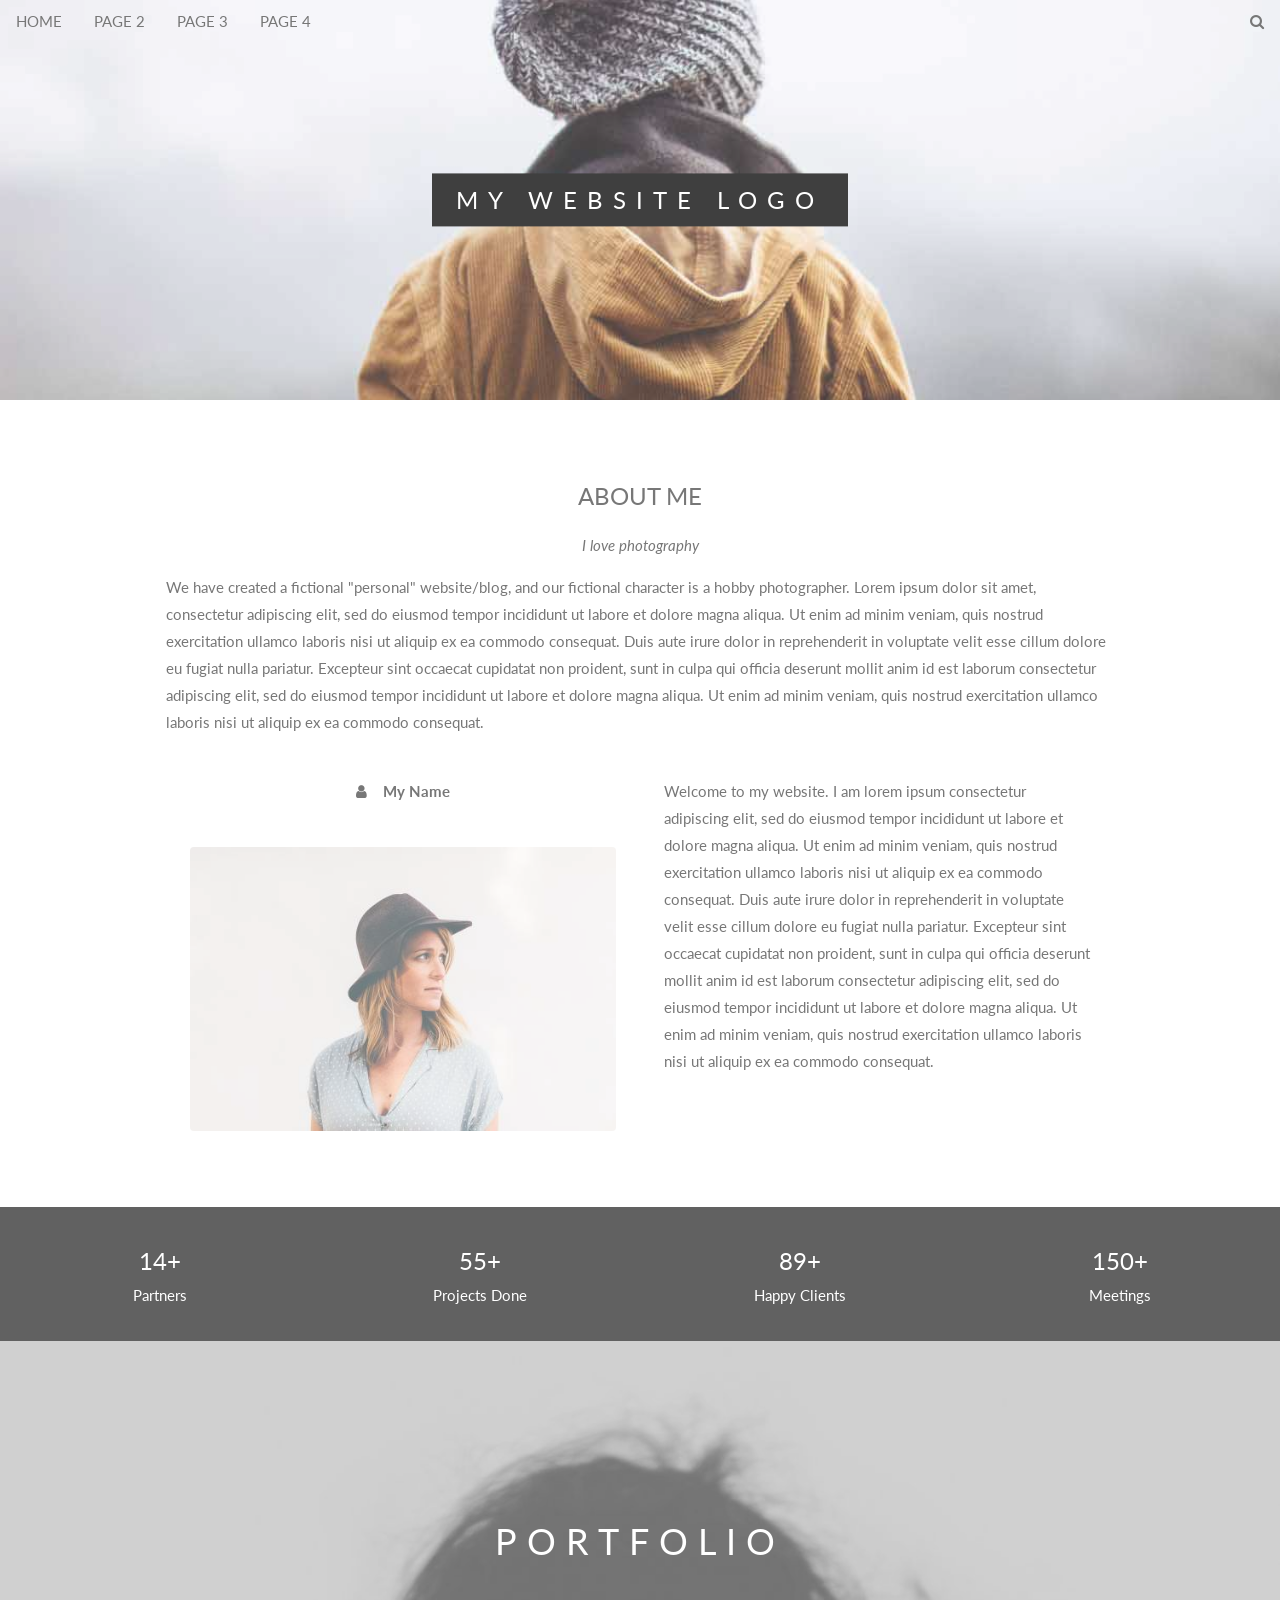
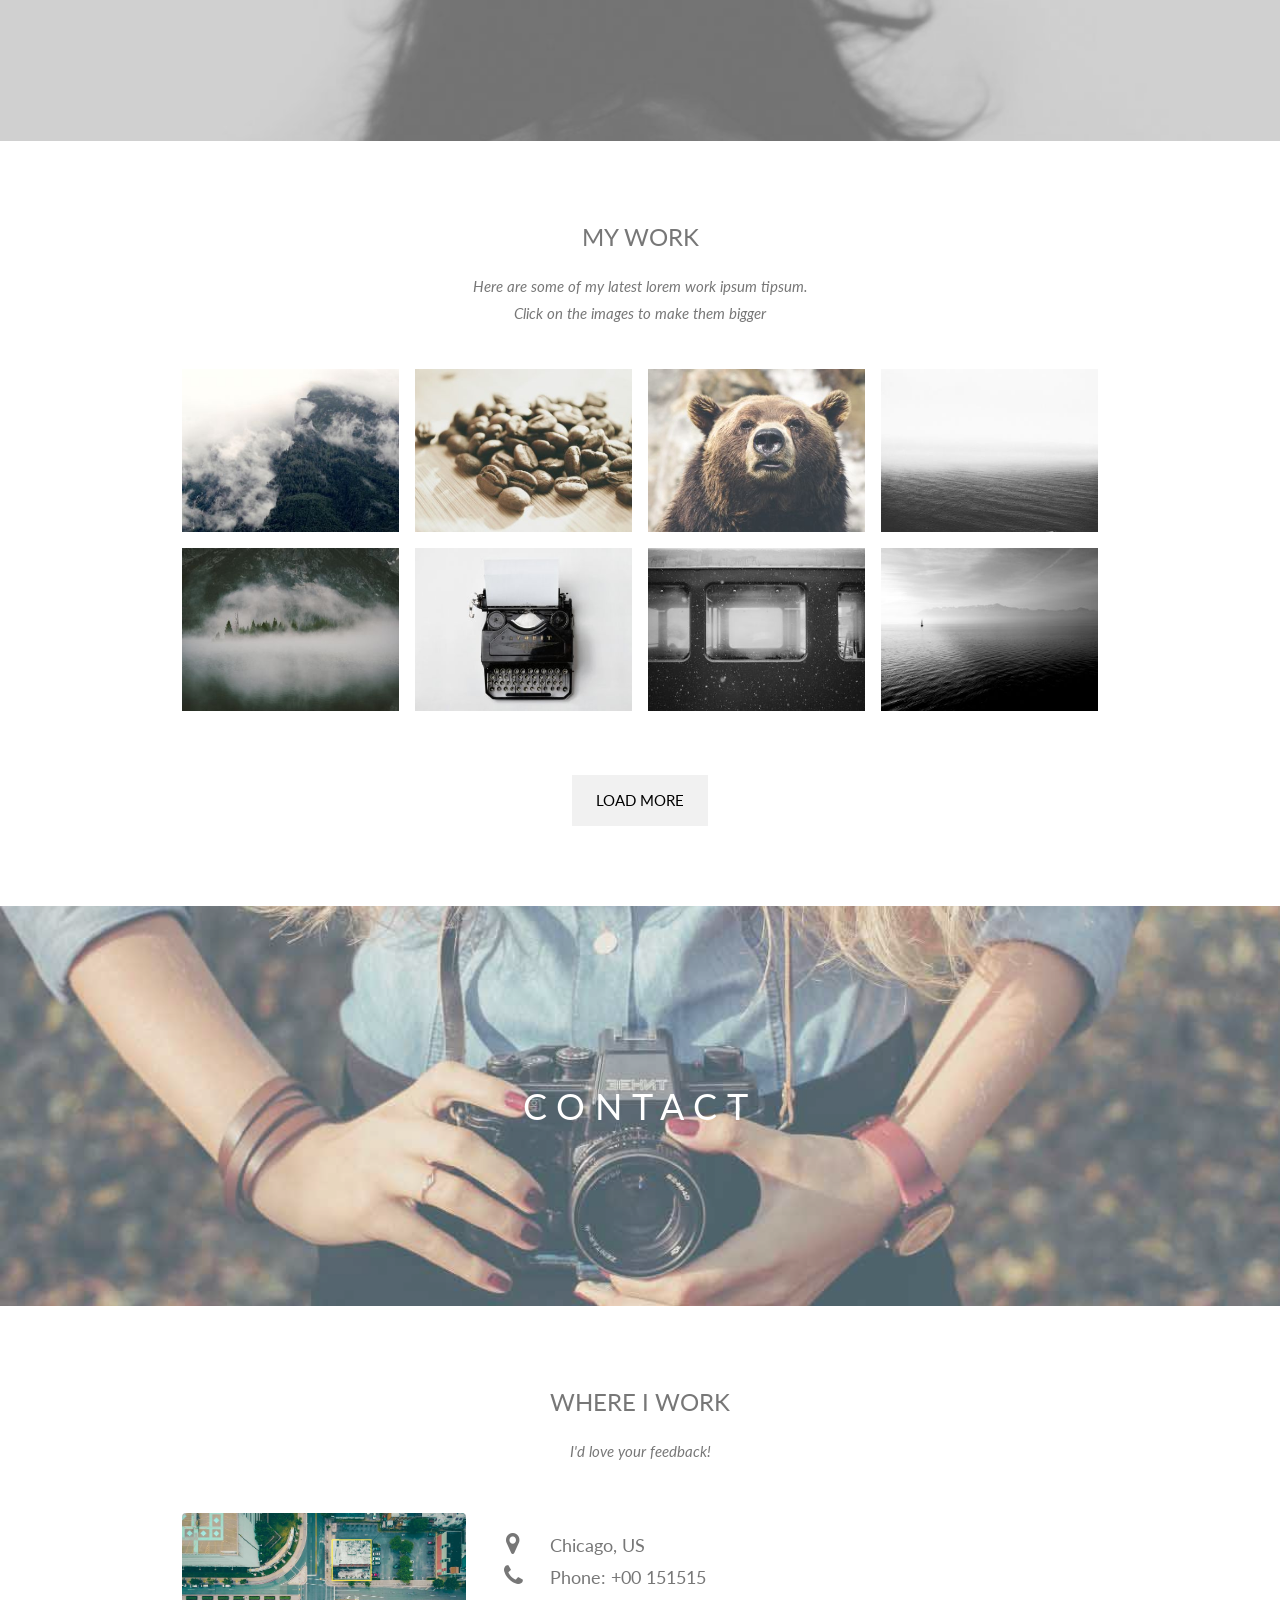
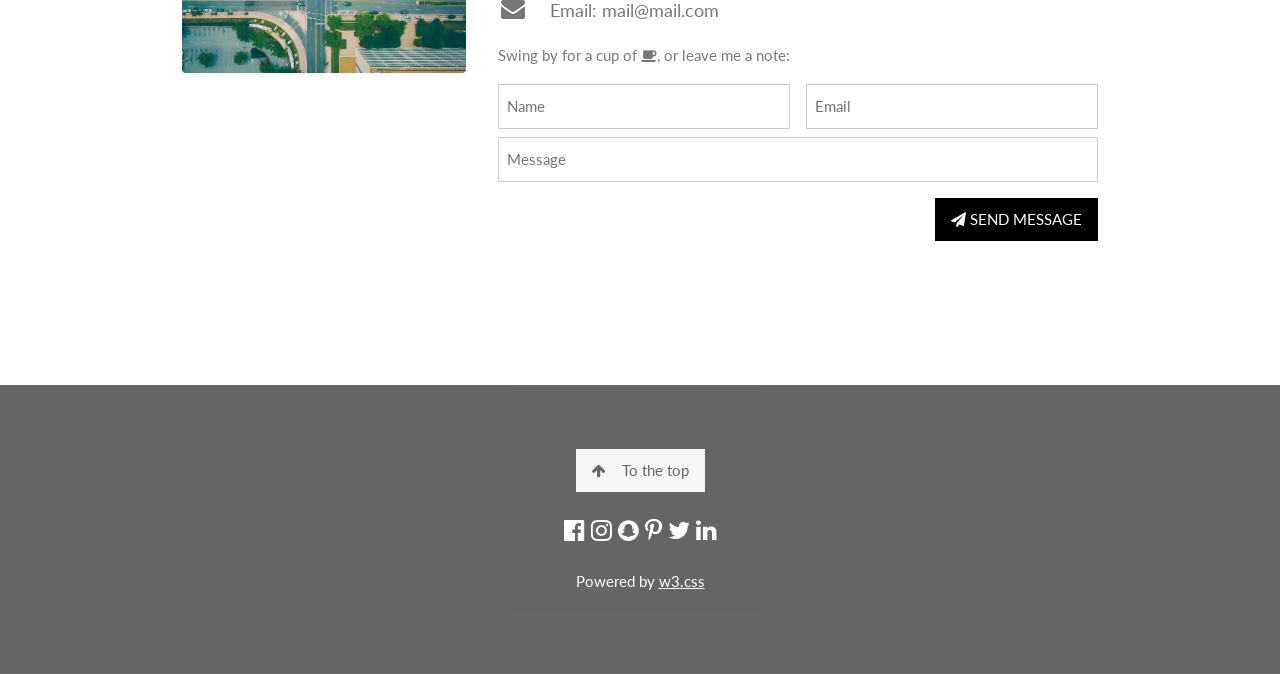
<file: git_tutorial_files/index.html>
<!-- Andrew edit -->

<!DOCTYPE html>

<html>
<title>W3.CSS Template</title>
<meta charset="UTF-8">
<meta name="viewport" content="width=device-width, initial-scale=1">
<link rel="stylesheet" href="css/w3.css">
<link rel="stylesheet" href="css/extras.css">
<link rel="stylesheet" href="https://fonts.googleapis.com/css?family=Lato">
<link rel="stylesheet" href="https://cdnjs.cloudflare.com/ajax/libs/font-awesome/4.7.0/css/font-awesome.min.css">
<body>

<!-- Navbar (sit on top) -->
<div class="w3-top">
  <div class="w3-bar" id="myNavbar">
    <a class="w3-bar-item w3-button w3-hover-black w3-hide-medium w3-hide-large w3-right" href="javascript:void(0);" onclick="toggleFunction()" title="Toggle Navigation Menu">
      <i class="fa fa-bars"></i>
    </a>
    <a href="index.html" class="w3-bar-item w3-button">HOME</a>
    <a href="page2.html" class="w3-bar-item w3-button w3-hide-small">PAGE 2</a>
    <a href="page3.html" class="w3-bar-item w3-button w3-hide-small">PAGE 3</a>
    <a href="page4.html" class="w3-bar-item w3-button w3-hide-small">PAGE 4</a>
    <a href="#" class="w3-bar-item w3-button w3-hide-small w3-right w3-hover-red">
      <i class="fa fa-search"></i>
    </a>
  </div>

  <!-- Navbar on small screens -->
  <div id="navDemo" class="w3-bar-block w3-white w3-hide w3-hide-large w3-hide-medium">
    <a href="page2.html" class="w3-bar-item w3-button" onclick="toggleFunction()">PAGE 2</a>
    <a href="page3.html" class="w3-bar-item w3-button" onclick="toggleFunction()">PAGE 3</a>
    <a href="page4.html" class="w3-bar-item w3-button" onclick="toggleFunction()">PAGE 4</a>
    <a href="#" class="w3-bar-item w3-button">SEARCH</a>
  </div>
</div>

<!-- First Parallax Image with Logo Text -->
<div class="bgimg-1 w3-display-container w3-opacity-min" id="home">
  <div class="w3-display-middle" style="white-space:nowrap;">
    <span class="w3-center w3-padding-large w3-black w3-xlarge w3-wide w3-animate-opacity">MY <span class="w3-hide-small">WEBSITE</span> LOGO</span>
  </div>
</div>

<!-- Container (About Section) -->
<div class="w3-content w3-container w3-padding-64" id="about">
  <h3 class="w3-center">ABOUT ME</h3>
  <p class="w3-center"><em>I love photography</em></p>
  <p>We have created a fictional "personal" website/blog, and our fictional character is a hobby photographer. Lorem ipsum dolor sit amet, consectetur adipiscing elit, sed do eiusmod tempor incididunt ut labore et dolore magna aliqua. Ut enim ad minim veniam,
    quis nostrud exercitation ullamco laboris nisi ut aliquip ex ea commodo consequat. Duis aute irure dolor in reprehenderit in voluptate velit esse cillum dolore eu fugiat nulla pariatur. Excepteur sint occaecat cupidatat non proident, sunt in culpa
    qui officia deserunt mollit anim id est laborum consectetur adipiscing elit, sed do eiusmod tempor incididunt ut labore et dolore magna aliqua. Ut enim ad minim veniam, quis nostrud exercitation ullamco laboris nisi ut aliquip ex ea commodo consequat.</p>
  <div class="w3-row">
    <div class="w3-col m6 w3-center w3-padding-large">
      <p><b><i class="fa fa-user w3-margin-right"></i>My Name</b></p><br>
      <img src="images/avatar_hat.jpg" class="w3-round w3-image w3-opacity w3-hover-opacity-off" alt="Photo of Me" width="500" height="333">
    </div>

    <!-- Hide this text on small devices -->
    <div class="w3-col m6 w3-hide-small w3-padding-large">
      <p>Welcome to my website. I am lorem ipsum consectetur adipiscing elit, sed do eiusmod tempor incididunt ut labore et dolore magna aliqua. Ut enim ad minim veniam, quis nostrud exercitation ullamco laboris nisi ut aliquip ex ea commodo consequat. Duis aute irure
        dolor in reprehenderit in voluptate velit esse cillum dolore eu fugiat nulla pariatur. Excepteur sint occaecat cupidatat non proident, sunt in culpa qui officia deserunt mollit anim id est laborum consectetur adipiscing elit, sed do eiusmod tempor
        incididunt ut labore et dolore magna aliqua. Ut enim ad minim veniam, quis nostrud exercitation ullamco laboris nisi ut aliquip ex ea commodo consequat.</p>
    </div>
  </div>
</div>

<div class="w3-row w3-center w3-dark-grey w3-padding-16">
  <div class="w3-quarter w3-section">
    <span class="w3-xlarge">14+</span><br>
    Partners
  </div>
  <div class="w3-quarter w3-section">
    <span class="w3-xlarge">55+</span><br>
    Projects Done
  </div>
  <div class="w3-quarter w3-section">
    <span class="w3-xlarge">89+</span><br>
    Happy Clients
  </div>
  <div class="w3-quarter w3-section">
    <span class="w3-xlarge">150+</span><br>
    Meetings
  </div>
</div>

<!-- Second Parallax Image with Portfolio Text -->
<div class="bgimg-2 w3-display-container w3-opacity-min">
  <div class="w3-display-middle">
    <span class="w3-xxlarge w3-text-white w3-wide">PORTFOLIO</span>
  </div>
</div>

<!-- Container (Portfolio Section) -->
<div class="w3-content w3-container w3-padding-64" id="portfolio">
  <h3 class="w3-center">MY WORK</h3>
  <p class="w3-center"><em>Here are some of my latest lorem work ipsum tipsum.<br> Click on the images to make them bigger</em></p><br>

  <!-- Responsive Grid. Four columns on tablets, laptops and desktops. Will stack on mobile devices/small screens (100% width) -->
  <div class="w3-row-padding w3-center">
    <div class="w3-col m3">
      <img src="images/p1.jpg" style="width:100%" onclick="onClick(this)" class="w3-hover-opacity" alt="The mist over the mountains">
    </div>

    <div class="w3-col m3">
      <img src="images/p2.jpg" style="width:100%" onclick="onClick(this)" class="w3-hover-opacity" alt="Coffee beans">
    </div>

    <div class="w3-col m3">
      <img src="images/p3.jpg" style="width:100%" onclick="onClick(this)" class="w3-hover-opacity" alt="Bear closeup">
    </div>

    <div class="w3-col m3">
      <img src="images/p4.jpg" style="width:100%" onclick="onClick(this)" class="w3-hover-opacity" alt="Quiet ocean">
    </div>
  </div>

  <div class="w3-row-padding w3-center w3-section">
    <div class="w3-col m3">
      <img src="images/p5.jpg" style="width:100%" onclick="onClick(this)" class="w3-hover-opacity" alt="The mist">
    </div>

    <div class="w3-col m3">
      <img src="images/p6.jpg" style="width:100%" onclick="onClick(this)" class="w3-hover-opacity" alt="My beloved typewriter">
    </div>

    <div class="w3-col m3">
      <img src="images/p7.jpg" style="width:100%" onclick="onClick(this)" class="w3-hover-opacity" alt="Empty ghost train">
    </div>

    <div class="w3-col m3">
      <img src="images/p8.jpg" style="width:100%" onclick="onClick(this)" class="w3-hover-opacity" alt="Sailing">
    </div>
    <button class="w3-button w3-padding-large w3-light-grey" style="margin-top:64px">LOAD MORE</button>
  </div>
</div>

<!-- Modal for full size images on click-->
<div id="modal01" class="w3-modal w3-black" onclick="this.style.display='none'">
  <span class="w3-button w3-large w3-black w3-display-topright" title="Close Modal Image"><i class="fa fa-remove"></i></span>
  <div class="w3-modal-content w3-animate-zoom w3-center w3-transparent w3-padding-64">
    <img id="img01" class="w3-image">
    <p id="caption" class="w3-opacity w3-large"></p>
  </div>
</div>

<!-- Third Parallax Image with Portfolio Text -->
<div class="bgimg-3 w3-display-container w3-opacity-min">
  <div class="w3-display-middle">
     <span class="w3-xxlarge w3-text-white w3-wide">CONTACT</span>
  </div>
</div>

<!-- Container (Contact Section) -->
<div class="w3-content w3-container w3-padding-64" id="contact">
  <h3 class="w3-center">WHERE I WORK</h3>
  <p class="w3-center"><em>I'd love your feedback!</em></p>

  <div class="w3-row w3-padding-32 w3-section">
    <div class="w3-col m4 w3-container">
      <img src="images/map.jpg" class="w3-image w3-round" style="width:100%">
    </div>
    <div class="w3-col m8 w3-panel">
      <div class="w3-large w3-margin-bottom">
        <i class="fa fa-map-marker fa-fw w3-hover-text-black w3-xlarge w3-margin-right"></i> Chicago, US<br>
        <i class="fa fa-phone fa-fw w3-hover-text-black w3-xlarge w3-margin-right"></i> Phone: +00 151515<br>
        <i class="fa fa-envelope fa-fw w3-hover-text-black w3-xlarge w3-margin-right"></i> Email: mail@mail.com<br>
      </div>
      <p>Swing by for a cup of <i class="fa fa-coffee"></i>, or leave me a note:</p>
      <form action="/action_page.php" target="_blank">
        <div class="w3-row-padding" style="margin:0 -16px 8px -16px">
          <div class="w3-half">
            <input class="w3-input w3-border" type="text" placeholder="Name" required name="Name">
          </div>
          <div class="w3-half">
            <input class="w3-input w3-border" type="text" placeholder="Email" required name="Email">
          </div>
        </div>
        <input class="w3-input w3-border" type="text" placeholder="Message" required name="Message">
        <button class="w3-button w3-black w3-right w3-section" type="submit">
          <i class="fa fa-paper-plane"></i> SEND MESSAGE
        </button>
      </form>
    </div>
  </div>
</div>

<!-- Footer -->
<footer class="w3-center w3-black w3-padding-64 w3-opacity w3-hover-opacity-off">
  <a href="#home" class="w3-button w3-light-grey"><i class="fa fa-arrow-up w3-margin-right"></i>To the top</a>
  <div class="w3-xlarge w3-section">
    <i class="fa fa-facebook-official w3-hover-opacity"></i>
    <i class="fa fa-instagram w3-hover-opacity"></i>
    <i class="fa fa-snapchat w3-hover-opacity"></i>
    <i class="fa fa-pinterest-p w3-hover-opacity"></i>
    <i class="fa fa-twitter w3-hover-opacity"></i>
    <i class="fa fa-linkedin w3-hover-opacity"></i>
  </div>
  <p>Powered by <a href="https://www.w3schools.com/w3css/default.asp" title="W3.CSS" target="_blank" class="w3-hover-text-green">w3.css</a></p>
</footer>

<script>
// Modal Image Gallery
function onClick(element) {
  document.getElementById("img01").src = element.src;
  document.getElementById("modal01").style.display = "block";
  var captionText = document.getElementById("caption");
  captionText.innerHTML = element.alt;
}

// Change style of navbar on scroll
window.onscroll = function() {myFunction()};
function myFunction() {
    var navbar = document.getElementById("myNavbar");
    if (document.body.scrollTop > 100 || document.documentElement.scrollTop > 100) {
        navbar.className = "w3-bar" + " w3-card" + " w3-animate-top" + " w3-white";
    } else {
        navbar.className = navbar.className.replace(" w3-card w3-animate-top w3-white", "");
    }
}

// Used to toggle the menu on small screens when clicking on the menu button
function toggleFunction() {
    var x = document.getElementById("navDemo");
    if (x.className.indexOf("w3-show") == -1) {
        x.className += " w3-show";
    } else {
        x.className = x.className.replace(" w3-show", "");
    }
}
</script>

</body>
</html>
</file>
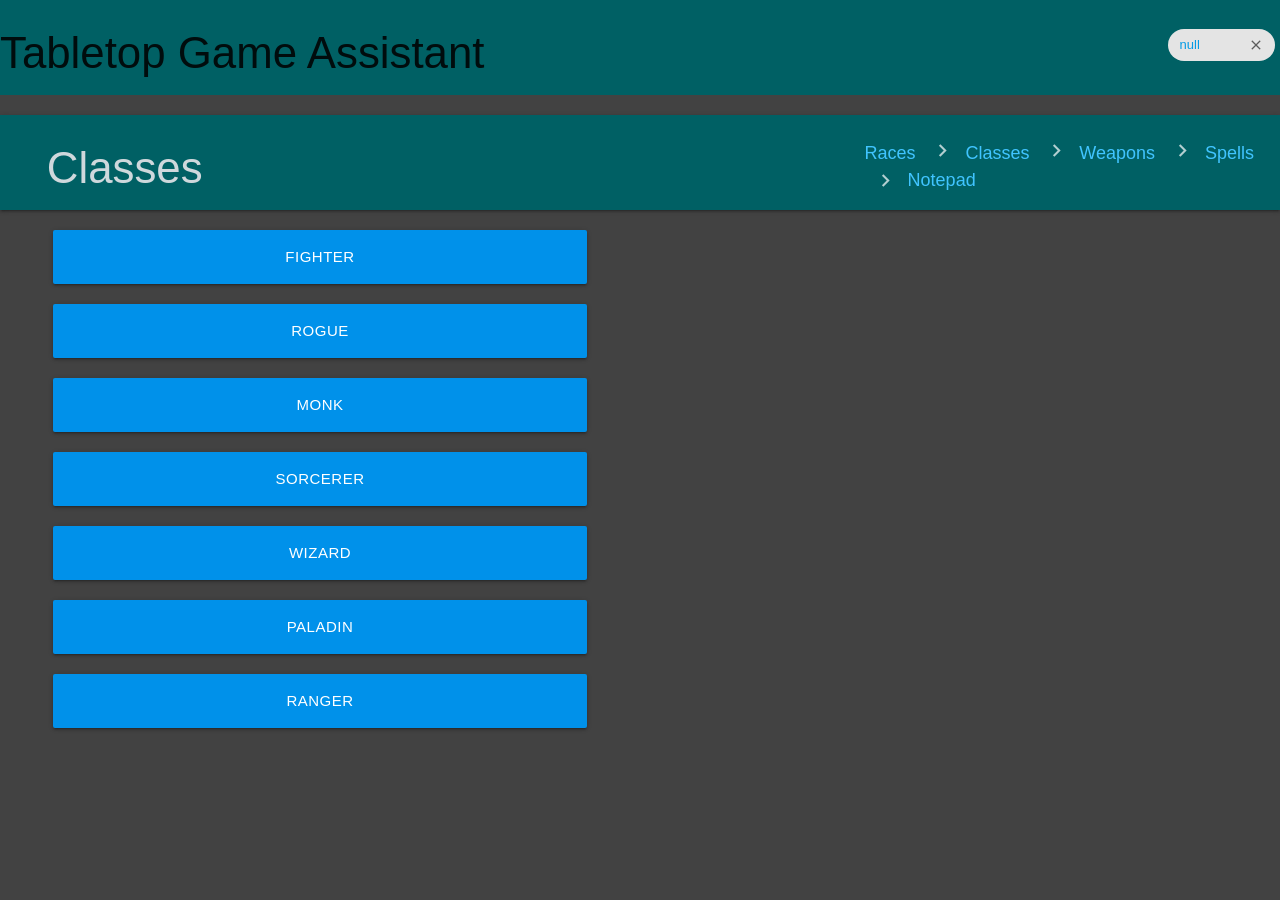
<file: classes.html>
<html>
  <head>
        <title>Tabletop Game Assistant</title>
        <!-- <link rel="stylesheet" href="layout.css">
        <link rel="stylesheet"
        href="https://fonts.googleapis.com/css?family=Open-Sans"> -->

        <!--Import Google Icon Font-->
        <link href="https://fonts.googleapis.com/icon?family=Material+Icons" rel="stylesheet">
        <!--Import materialize.css-->
        <link type="text/css" rel="stylesheet" href="css/materialize.css"  media="screen,projection"/>

        <!--Let browser know website is optimized for mobile-->
        <meta name="viewport" content="width=device-width, initial-scale=1.0"/>
  </head>
  <body class="grey darken-3">
    <div class = "row cyan darken-4 z-depth-0 valign-wrapper">
      <h3> Tabletop Game Assistant </h3>
      <div class="chip col l1">
        <a id = "username" href = "profile.html"></a>
        <i class="close material-icons" onclick = "signOut()">close</i>
      </div>
    </div>
    <div class = "row cyan darken-4 z-depth-1 valign-wrapper">
      <div class = "col l4 valign blue-grey-text text-lighten-4">
        <h3>Classes</h3>
      </div>
      <div class="col l3"></div>
      <h5 class="col l4 valign">
        <a href="races.html" class="breadcrumb light-blue-text text-accent-2">Races</a>
        <a href="classes.html" class="breadcrumb light-blue-text text-accent-2">Classes</a>
        <a href="weapons.html" class="breadcrumb light-blue-text text-accent-2">Weapons</a>
        <a href="spells.html" class="breadcrumb light-blue-text text-accent-2">Spells</a>
        <a href="notepad.html" class="breadcrumb light-blue-text text-accent-2">Notepad</a>
      </h5>
    </div>
    <div class = "row">
      <class-box class = "col l6"></class-box c>
      <class-info class = "col l6" id ="info" style = "display:none">
        <button id = "add" onclick = "add_to_pad()" value="0">
          Add to Notepad
        </button>
      </class-info>
    </div>
    <script type="text/javascript" src="js/classes.js"></script>
    <!--JavaScript at end of body for optimized loading-->
    <script type="text/javascript" src="js/materialize.min.js"></script>
    <script type="text/javascript" src="js/profileButton.js"></script>
    <script type="text/javascript" src="js/user.js"></script>
  </body>
</html>
</file>
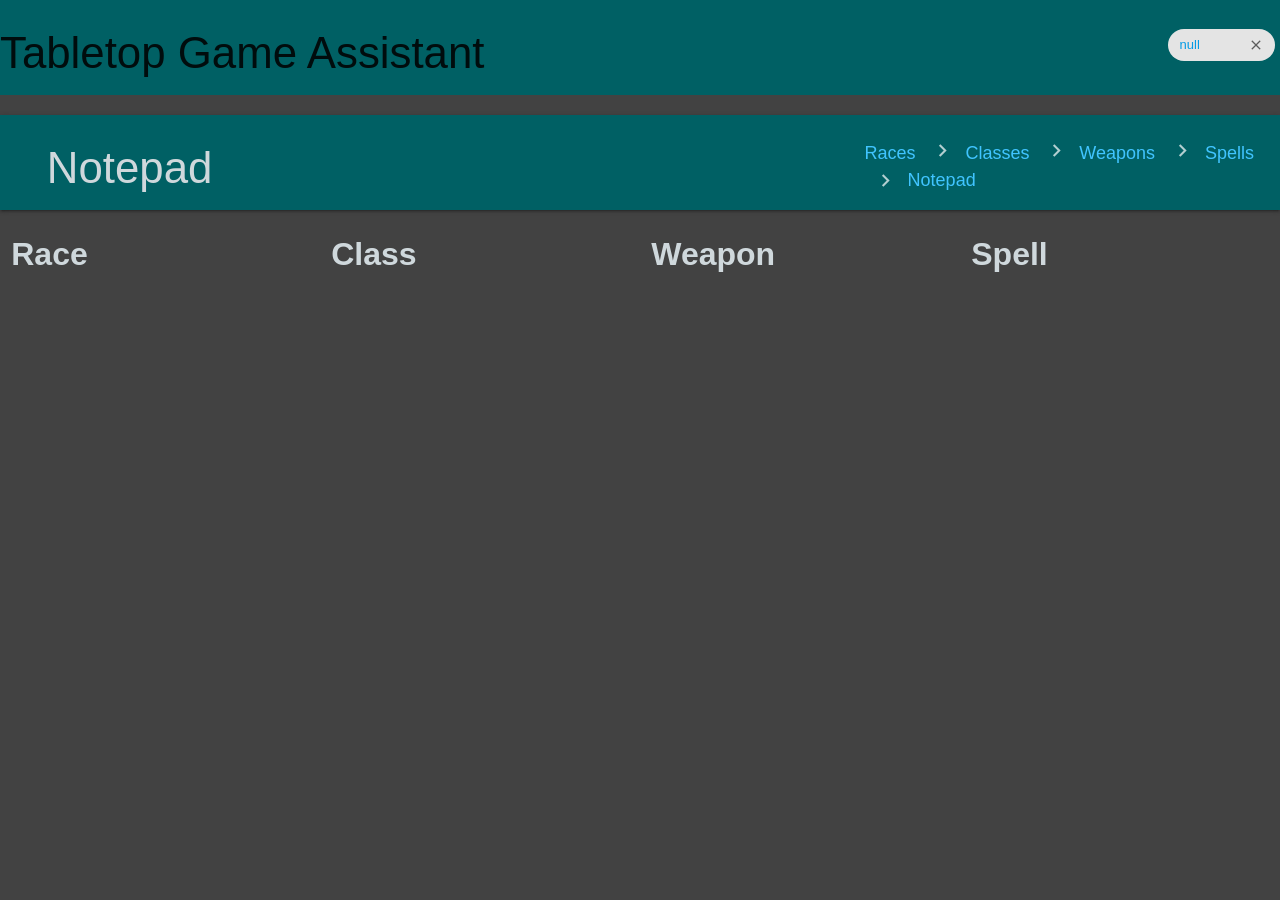
<file: notepad.html>
<html>
  <head>
        <title>Tabletop Game Assistant</title>
    <!-- <link rel="stylesheet" href="layout.css">
    <link rel="stylesheet"
    href="https://fonts.googleapis.com/css?family=Open-Sans"> -->

    <!--Import Google Icon Font-->
    <link href="https://fonts.googleapis.com/icon?family=Material+Icons" rel="stylesheet">
    <!--Import materialize.css-->
    <link type="text/css" rel="stylesheet" href="css/materialize.css"  media="screen,projection"/>

    <!--Let browser know website is optimized for mobile-->
    <meta name="viewport" content="width=device-width, initial-scale=1.0"/>
  </head>
  <body class="grey darken-3">
    <div class = "row cyan darken-4 z-depth-0 valign-wrapper">
      <h3> Tabletop Game Assistant </h3>
      <div class="chip col l1">
        <a id = "username" href = "profile.html"></a>
        <i class="close material-icons" onclick = "signOut()">close</i>
      </div>
    </div>
    <div class = "row cyan darken-4 z-depth-1 valign-wrapper">
      <div class = "col l4 valign blue-grey-text text-lighten-4">
        <h3>Notepad</h3>
      </div>
      <div class="col l3"></div>
      <h5 class="col l4 valign">
        <a href="races.html" class="breadcrumb light-blue-text text-accent-2">Races</a>
        <a href="classes.html" class="breadcrumb light-blue-text text-accent-2">Classes</a>
        <a href="weapons.html" class="breadcrumb light-blue-text text-accent-2">Weapons</a>
        <a href="spells.html" class="breadcrumb light-blue-text text-accent-2">Spells</a>
        <a href="notepad.html" class="breadcrumb light-blue-text text-accent-2">Notepad</a>
      </h5>
    </div>
    <div class="row">
      <div id="race" class="col l3"></div>
      <div id="class" class="col l3"></div>
      <div id="weapon" class="col l3"></div>
      <div id="spell" class="col l3"></div>
    </div>
  </body>
<script type="text/javascript" src="js/notepad.js"></script>
<script type="text/javascript" src="js/profileButton.js"></script>
<script type="text/javascript" src="js/user.js"></script>
</html>
</file>
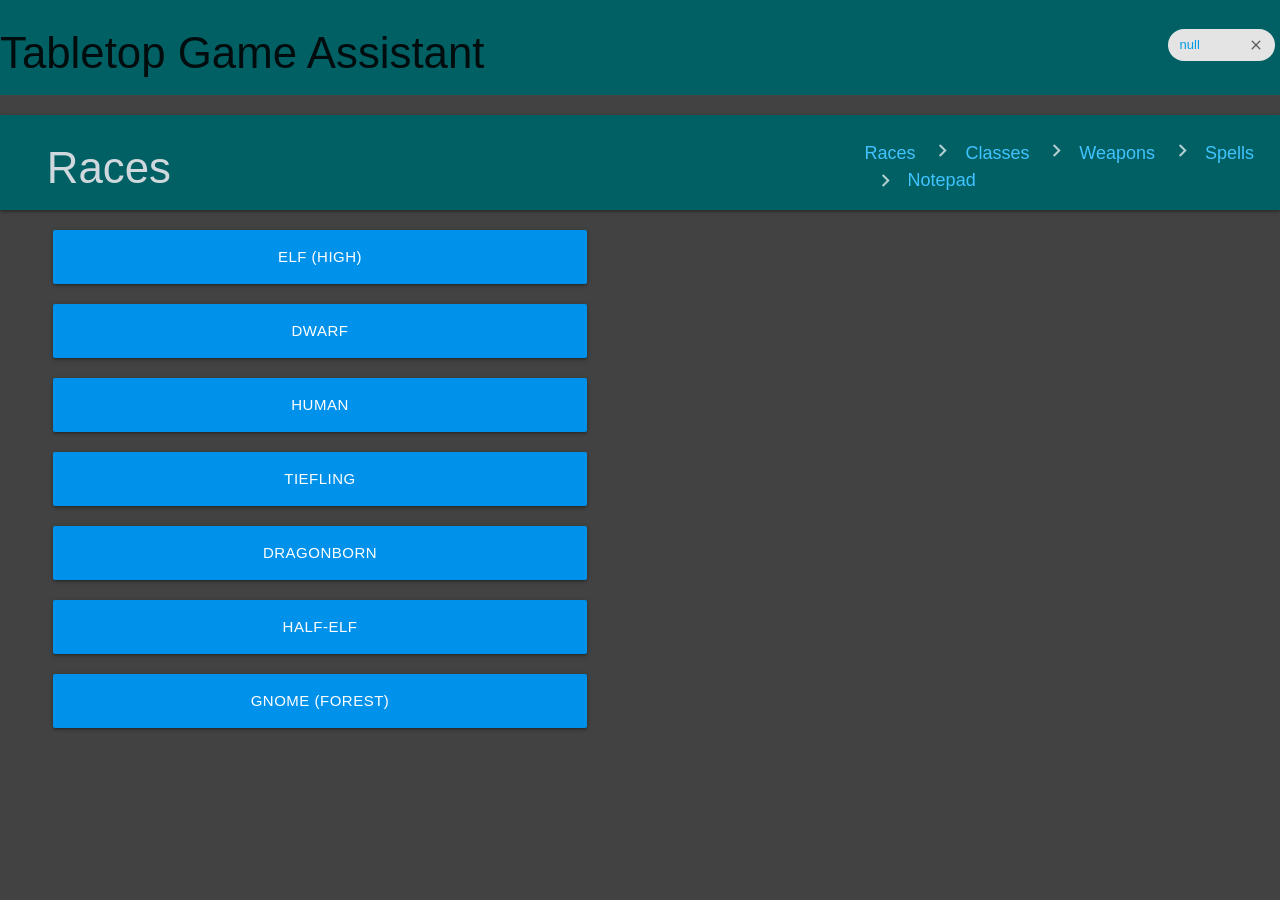
<file: races.html>
<html>
  <head>
    <title>Tabletop Game Assistant</title>
        <!-- <link rel="stylesheet" href="layout.css">
        <link rel="stylesheet"
        href="https://fonts.googleapis.com/css?family=Open-Sans"> -->

        <!--Import Google Icon Font-->
        <link href="https://fonts.googleapis.com/icon?family=Material+Icons" rel="stylesheet">
        <!--Import materialize.css-->
        <link type="text/css" rel="stylesheet" href="css/materialize.css"  media="screen,projection"/>

        <!--Let browser know website is optimized for mobile-->
        <meta name="viewport" content="width=device-width, initial-scale=1.0"/>
  </head>
  <body class="grey darken-3">
    <div class = "row cyan darken-4 z-depth-0 valign-wrapper">
      <h3> Tabletop Game Assistant </h3>
      <div class="chip col l1">
        <a id = "username" href = "profile.html"></a>
        <i class="close material-icons" onclick = "signOut()">close</i>
      </div>
    </div>
    <div class = "row cyan darken-4 z-depth-1 valign-wrapper">
      <div class = "col l4 valign blue-grey-text text-lighten-4">
        <h3>Races</h3>
      </div>
      <div class="col l3"></div>
      <h5 class="col l4 valign">
        <a href="races.html" class="breadcrumb light-blue-text text-accent-2">Races</a>
        <a href="classes.html" class="breadcrumb light-blue-text text-accent-2">Classes</a>
        <a href="weapons.html" class="breadcrumb light-blue-text text-accent-2">Weapons</a>
        <a href="spells.html" class="breadcrumb light-blue-text text-accent-2">Spells</a>
        <a href="notepad.html" class="breadcrumb light-blue-text text-accent-2">Notepad</a>
      </h5>
    </div>
    <div class = "row">
      <race-box class = "col l6"></race-box c>
      <race-info class = "col l6" id ="info" style = "display:none">
        <button id = "add" onclick = "add_to_pad()" value="0">
          Add to Notepad
        </button>
      </race-info>
    </div>
    <script type="text/javascript" src="js/races.js"></script>
    <!--JavaScript at end of body for optimized loading-->
    <script type="text/javascript" src="js/materialize.min.js"></script>
    <script type="text/javascript" src="js/profileButton.js"></script>
    <script type="text/javascript" src="js/user.js"></script>
  </body>
</html>
</file>
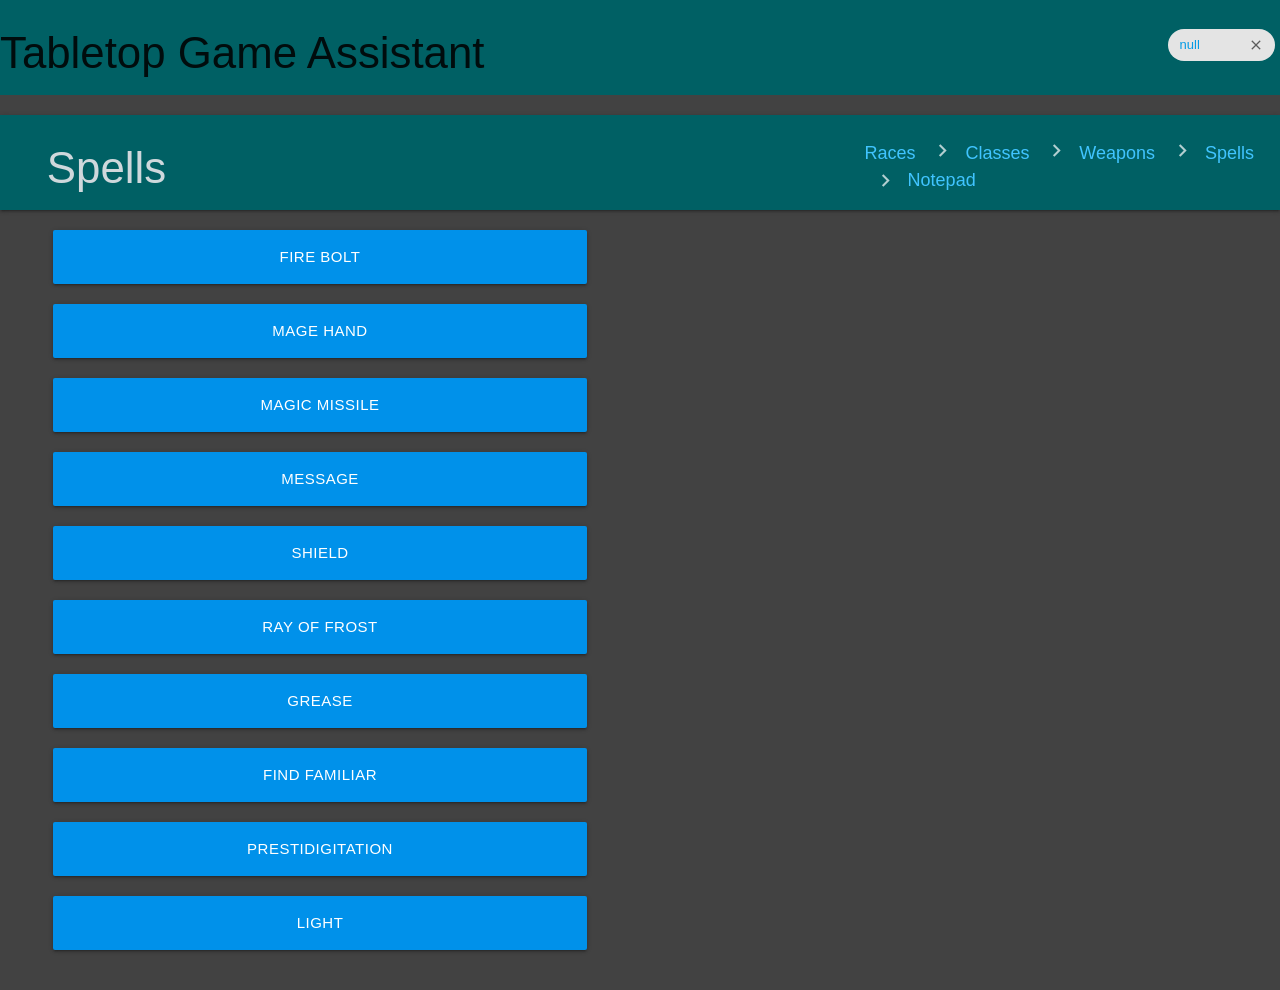
<file: spells.html>
<html>
  <head>
        <title>Tabletop Game Assistant</title>
        <!-- <link rel="stylesheet" href="layout.css">
        <link rel="stylesheet"
        href="https://fonts.googleapis.com/css?family=Open-Sans"> -->

        <!--Import Google Icon Font-->
        <link href="https://fonts.googleapis.com/icon?family=Material+Icons" rel="stylesheet">
        <!--Import materialize.css-->
        <link type="text/css" rel="stylesheet" href="css/materialize.css"  media="screen,projection"/>

        <!--Let browser know website is optimized for mobile-->
        <meta name="viewport" content="width=device-width, initial-scale=1.0"/>
  </head>
  <body class="grey darken-3">
    <div class = "row cyan darken-4 z-depth-0 valign-wrapper">
      <h3> Tabletop Game Assistant </h3>
      <div class="chip col l1">
        <a id = "username" href = "profile.html"></a>
        <i class="close material-icons" onclick = "signOut()">close</i>
      </div>
    </div>
    <div class = "row cyan darken-4 z-depth-1 valign-wrapper">
      <div class = "col l4 valign blue-grey-text text-lighten-4">
        <h3>Spells</h3>
      </div>
      <div class="col l3"></div>
      <h5 class="col l4 valign">
        <a href="races.html" class="breadcrumb light-blue-text text-accent-2">Races</a>
        <a href="classes.html" class="breadcrumb light-blue-text text-accent-2">Classes</a>
        <a href="weapons.html" class="breadcrumb light-blue-text text-accent-2">Weapons</a>
        <a href="spells.html" class="breadcrumb light-blue-text text-accent-2">Spells</a>
        <a href="notepad.html" class="breadcrumb light-blue-text text-accent-2">Notepad</a>
      </h5>
    </div>
    <div class = "row">
      <spell-box class = "col l6"></spell-box c>
      <spell-info class = "col l6" id ="info" style = "display:none">
        <button id = "add" onclick = "add_to_pad()" value="0">
          Add to Notepad
        </button>
      </spell-info>
    </div>
    <script type="text/javascript" src="js/spells.js"></script>
    <!--JavaScript at end of body for optimized loading-->
    <script type="text/javascript" src="js/materialize.min.js"></script>
    <script type="text/javascript" src="js/profileButton.js"></script>
    <script type="text/javascript" src="js/user.js"></script>
  </body>
</html>
</file>
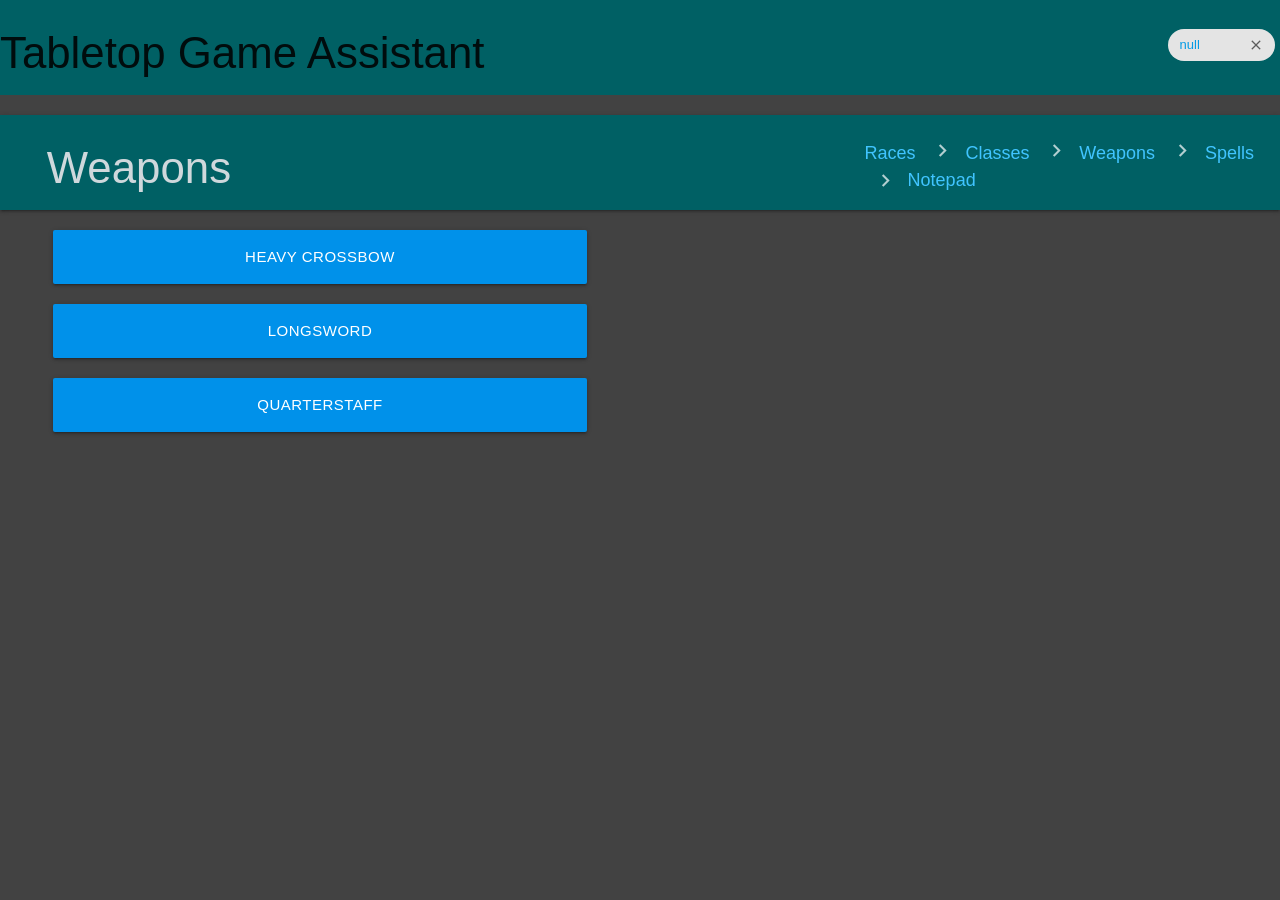
<file: weapons.html>
<html>
  <head>
        <title>Tabletop Game Assistant</title>
        <!-- <link rel="stylesheet" href="layout.css">
        <link rel="stylesheet"
        href="https://fonts.googleapis.com/css?family=Open-Sans"> -->

        <!--Import Google Icon Font-->
        <link href="https://fonts.googleapis.com/icon?family=Material+Icons" rel="stylesheet">
        <!--Import materialize.css-->
        <link type="text/css" rel="stylesheet" href="css/materialize.css"  media="screen,projection"/>

        <!--Let browser know website is optimized for mobile-->
        <meta name="viewport" content="width=device-width, initial-scale=1.0"/>
  </head>
  <body class="grey darken-3">
    <div class = "row cyan darken-4 z-depth-0 valign-wrapper">
      <h3> Tabletop Game Assistant </h3>
      <div class="chip col l1">
        <a id = "username" href = "profile.html"></a>
        <i class="close material-icons" onclick = "signOut()">close</i>
      </div>
    </div>
    <div class = "row cyan darken-4 z-depth-1 valign-wrapper">
      <div class = "col l4 valign blue-grey-text text-lighten-4">
        <h3>Weapons</h3>
      </div>
      <div class="col l3"></div>
      <h5 class="col l4 valign">
        <a href="races.html" class="breadcrumb light-blue-text text-accent-2">Races</a>
        <a href="classes.html" class="breadcrumb light-blue-text text-accent-2">Classes</a>
        <a href="weapons.html" class="breadcrumb light-blue-text text-accent-2">Weapons</a>
        <a href="spells.html" class="breadcrumb light-blue-text text-accent-2">Spells</a>
        <a href="notepad.html" class="breadcrumb light-blue-text text-accent-2">Notepad</a>
      </h5>
    </div>
    <div class = "row">
      <weapon-box class = "col l6"></weapon-box c>
      <weapon-info class = "col l6" id ="info" style = "display:none">
        <button id = "add" onclick = "add_to_pad()" value="0">
          Add to Notepad
        </button>
      </weapon-info>
    </div>
    <script type="text/javascript" src="js/weapons.js"></script>
    <!--JavaScript at end of body for optimized loading-->
    <script type="text/javascript" src="js/materialize.min.js"></script>
    <script type="text/javascript" src="js/profileButton.js"></script>
    <script type="text/javascript" src="js/user.js"></script>
  </body>
</html>
</file>
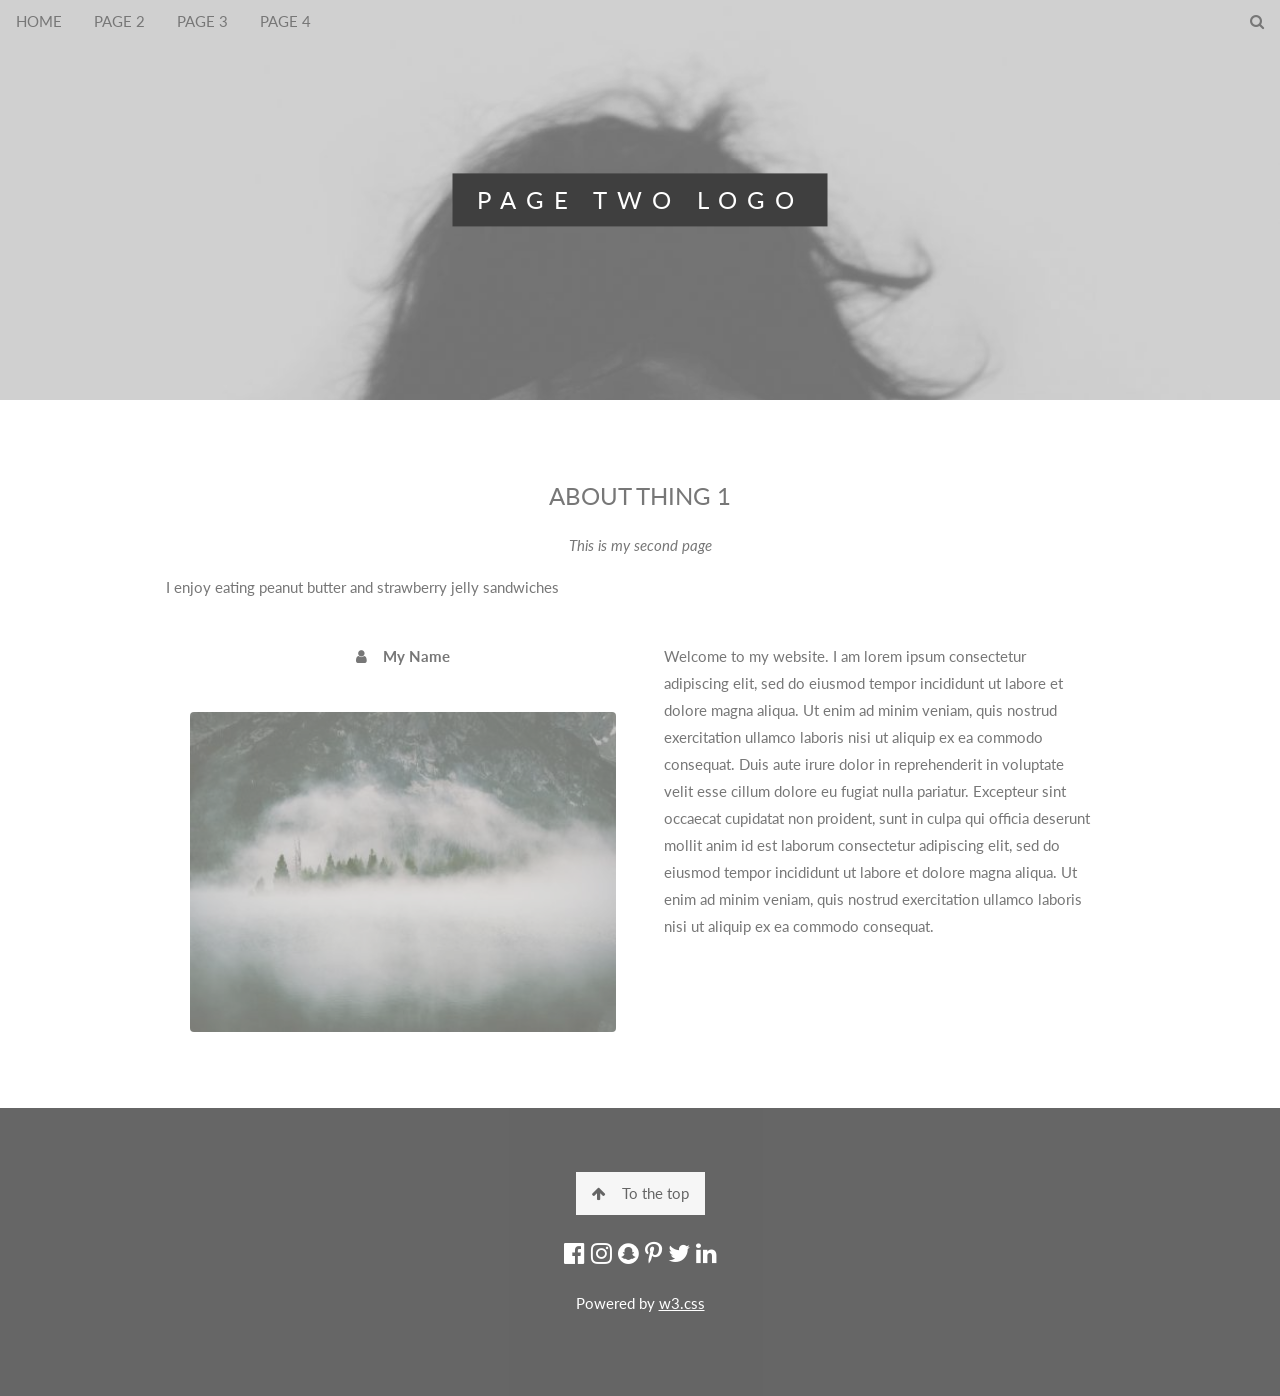
<file: git_tutorial_files/page2.html>
<!DOCTYPE html>
<html>
<title>Page 2</title>
<meta charset="UTF-8">
<meta name="viewport" content="width=device-width, initial-scale=1">
<link rel="stylesheet" href="css/w3.css">
<link rel="stylesheet" href="css/extras.css">
<link rel="stylesheet" href="https://fonts.googleapis.com/css?family=Lato">
<link rel="stylesheet" href="https://cdnjs.cloudflare.com/ajax/libs/font-awesome/4.7.0/css/font-awesome.min.css">
<body>

<!-- Navbar (sit on top) -->
<div class="w3-top">
  <div class="w3-bar" id="myNavbar">
    <a class="w3-bar-item w3-button w3-hover-black w3-hide-medium w3-hide-large w3-right" href="javascript:void(0);" onclick="toggleFunction()" title="Toggle Navigation Menu">
      <i class="fa fa-bars"></i>
    </a>
    <a href="index.html" class="w3-bar-item w3-button">HOME</a>
    <a href="page2.html" class="w3-bar-item w3-button w3-hide-small">PAGE 2</a>
    <a href="page3.html" class="w3-bar-item w3-button w3-hide-small">PAGE 3</a>
    <a href="page4.html" class="w3-bar-item w3-button w3-hide-small">PAGE 4</a>
    <a href="#" class="w3-bar-item w3-button w3-hide-small w3-right w3-hover-red">
      <i class="fa fa-search"></i>
    </a>
  </div>

  <!-- Navbar on small screens -->
  <div id="navDemo" class="w3-bar-block w3-white w3-hide w3-hide-large w3-hide-medium">
      <a href="page2.html" class="w3-bar-item w3-button" onclick="toggleFunction()">PAGE 2</a>
      <a href="page3.html" class="w3-bar-item w3-button" onclick="toggleFunction()">PAGE 3</a>
      <a href="page4.html" class="w3-bar-item w3-button" onclick="toggleFunction()">PAGE 4</a>
      <a href="#" class="w3-bar-item w3-button">SEARCH</a>
  </div>
</div>

<!-- First Parallax Image with Logo Text -->
<div class="bgimg-2 w3-display-container w3-opacity-min" id="home">
  <div class="w3-display-middle" style="white-space:nowrap;">
    <span class="w3-center w3-padding-large w3-black w3-xlarge w3-wide w3-animate-opacity">PAGE <span class="w3-hide-small">TWO</span> LOGO</span>
  </div>
</div>

<!-- Container (About Section) -->
<div class="w3-content w3-container w3-padding-64" id="about">
  <h3 class="w3-center">ABOUT THING 1</h3>
  <p class="w3-center"><em>This is my second page</em></p>
  <p>
      I enjoy eating peanut butter and strawberry jelly sandwiches
  </p>
  <div class="w3-row">
    <div class="w3-col m6 w3-center w3-padding-large">
      <p><b><i class="fa fa-user w3-margin-right"></i>My Name</b></p><br>
      <img src="images/p5.jpg" class="w3-round w3-image w3-opacity w3-hover-opacity-off" alt="Photo of Me" width="500" height="333">
    </div>

    <!-- Hide this text on small devices -->
    <div class="w3-col m6 w3-hide-small w3-padding-large">
      <p>Welcome to my website. I am lorem ipsum consectetur adipiscing elit, sed do eiusmod tempor incididunt ut labore et dolore magna aliqua. Ut enim ad minim veniam, quis nostrud exercitation ullamco laboris nisi ut aliquip ex ea commodo consequat. Duis aute irure
        dolor in reprehenderit in voluptate velit esse cillum dolore eu fugiat nulla pariatur. Excepteur sint occaecat cupidatat non proident, sunt in culpa qui officia deserunt mollit anim id est laborum consectetur adipiscing elit, sed do eiusmod tempor
        incididunt ut labore et dolore magna aliqua. Ut enim ad minim veniam, quis nostrud exercitation ullamco laboris nisi ut aliquip ex ea commodo consequat.</p>
    </div>
  </div>
</div>

<footer class="w3-center w3-black w3-padding-64 w3-opacity w3-hover-opacity-off">
  <a href="#home" class="w3-button w3-light-grey"><i class="fa fa-arrow-up w3-margin-right"></i>To the top</a>
  <div class="w3-xlarge w3-section">
    <i class="fa fa-facebook-official w3-hover-opacity"></i>
    <i class="fa fa-instagram w3-hover-opacity"></i>
    <i class="fa fa-snapchat w3-hover-opacity"></i>
    <i class="fa fa-pinterest-p w3-hover-opacity"></i>
    <i class="fa fa-twitter w3-hover-opacity"></i>
    <i class="fa fa-linkedin w3-hover-opacity"></i>
  </div>
  <p>Powered by <a href="https://www.w3schools.com/w3css/default.asp" title="W3.CSS" target="_blank" class="w3-hover-text-green">w3.css</a></p>
</footer>

<script>
// Modal Image Gallery
function onClick(element) {
  document.getElementById("img01").src = element.src;
  document.getElementById("modal01").style.display = "block";
  var captionText = document.getElementById("caption");
  captionText.innerHTML = element.alt;
}

// Change style of navbar on scroll
window.onscroll = function() {myFunction()};
function myFunction() {
    var navbar = document.getElementById("myNavbar");
    if (document.body.scrollTop > 100 || document.documentElement.scrollTop > 100) {
        navbar.className = "w3-bar" + " w3-card" + " w3-animate-top" + " w3-white";
    } else {
        navbar.className = navbar.className.replace(" w3-card w3-animate-top w3-white", "");
    }
}

// Used to toggle the menu on small screens when clicking on the menu button
function toggleFunction() {
    var x = document.getElementById("navDemo");
    if (x.className.indexOf("w3-show") == -1) {
        x.className += " w3-show";
    } else {
        x.className = x.className.replace(" w3-show", "");
    }
}
</script>

</body>
</html>
</file>
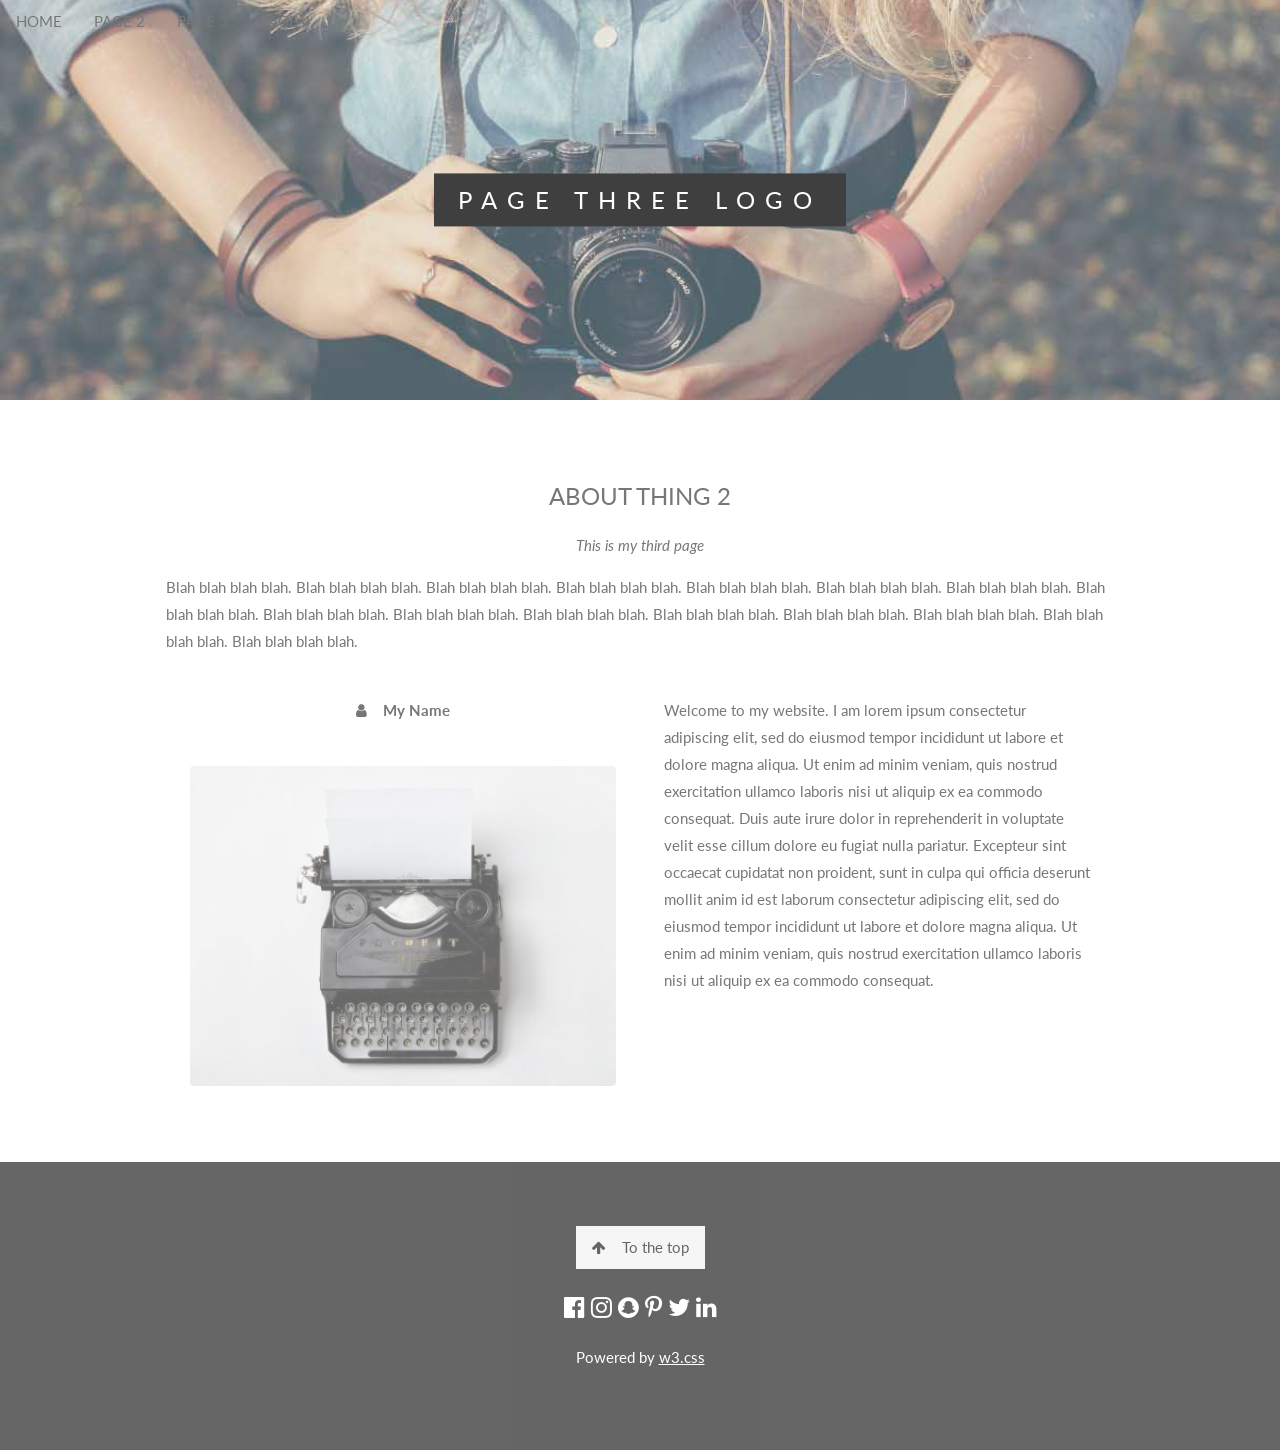
<file: git_tutorial_files/page3.html>
<!DOCTYPE html>
<html>
<title>Page 2</title>
<meta charset="UTF-8">
<meta name="viewport" content="width=device-width, initial-scale=1">
<link rel="stylesheet" href="css/w3.css">
<link rel="stylesheet" href="css/extras.css">
<link rel="stylesheet" href="https://fonts.googleapis.com/css?family=Lato">
<link rel="stylesheet" href="https://cdnjs.cloudflare.com/ajax/libs/font-awesome/4.7.0/css/font-awesome.min.css">
<body>

<!-- Navbar (sit on top) -->
<div class="w3-top">
  <div class="w3-bar" id="myNavbar">
    <a class="w3-bar-item w3-button w3-hover-black w3-hide-medium w3-hide-large w3-right" href="javascript:void(0);" onclick="toggleFunction()" title="Toggle Navigation Menu">
      <i class="fa fa-bars"></i>
    </a>
    <a href="index.html" class="w3-bar-item w3-button">HOME</a>
    <a href="page2.html" class="w3-bar-item w3-button w3-hide-small">PAGE 2</a>
    <a href="page3.html" class="w3-bar-item w3-button w3-hide-small">PAGE 3</a>
    <a href="page4.html" class="w3-bar-item w3-button w3-hide-small">PAGE 4</a>
    <a href="#" class="w3-bar-item w3-button w3-hide-small w3-right w3-hover-red">
      <i class="fa fa-search"></i>
    </a>
  </div>

  <!-- Navbar on small screens -->
  <div id="navDemo" class="w3-bar-block w3-white w3-hide w3-hide-large w3-hide-medium">
    <a href="page2.html" class="w3-bar-item w3-button" onclick="toggleFunction()">PAGE 2</a>
    <a href="page3.html" class="w3-bar-item w3-button" onclick="toggleFunction()">PAGE 3</a>
    <a href="page4.html" class="w3-bar-item w3-button" onclick="toggleFunction()">PAGE 4</a>
    <a href="#" class="w3-bar-item w3-button">SEARCH</a>
  </div>
</div>

<!-- First Parallax Image with Logo Text -->
<div class="bgimg-3 w3-display-container w3-opacity-min" id="home">
  <div class="w3-display-middle" style="white-space:nowrap;">
    <span class="w3-center w3-padding-large w3-black w3-xlarge w3-wide w3-animate-opacity">PAGE <span class="w3-hide-small">THREE</span> LOGO</span>
  </div>
</div>

<!-- Container (About Section) -->
<div class="w3-content w3-container w3-padding-64" id="about">
  <h3 class="w3-center">ABOUT THING 2</h3>
  <p class="w3-center"><em>This is my third page</em></p>
  <p>
      Blah blah blah blah. Blah blah blah blah. Blah blah blah blah. Blah blah blah blah.
      Blah blah blah blah. Blah blah blah blah. Blah blah blah blah. Blah blah blah blah.
      Blah blah blah blah. Blah blah blah blah. Blah blah blah blah. Blah blah blah blah.
      Blah blah blah blah. Blah blah blah blah. Blah blah blah blah. Blah blah blah blah.
  </p>
  <div class="w3-row">
    <div class="w3-col m6 w3-center w3-padding-large">
      <p><b><i class="fa fa-user w3-margin-right"></i>My Name</b></p><br>
      <img src="images/p6.jpg" class="w3-round w3-image w3-opacity w3-hover-opacity-off" alt="Photo of Me" width="500" height="333">
    </div>

    <!-- Hide this text on small devices -->
    <div class="w3-col m6 w3-hide-small w3-padding-large">
      <p>Welcome to my website. I am lorem ipsum consectetur adipiscing elit, sed do eiusmod tempor incididunt ut labore et dolore magna aliqua. Ut enim ad minim veniam, quis nostrud exercitation ullamco laboris nisi ut aliquip ex ea commodo consequat. Duis aute irure
        dolor in reprehenderit in voluptate velit esse cillum dolore eu fugiat nulla pariatur. Excepteur sint occaecat cupidatat non proident, sunt in culpa qui officia deserunt mollit anim id est laborum consectetur adipiscing elit, sed do eiusmod tempor
        incididunt ut labore et dolore magna aliqua. Ut enim ad minim veniam, quis nostrud exercitation ullamco laboris nisi ut aliquip ex ea commodo consequat.</p>
    </div>
  </div>
</div>

<footer class="w3-center w3-black w3-padding-64 w3-opacity w3-hover-opacity-off">
  <a href="#home" class="w3-button w3-light-grey"><i class="fa fa-arrow-up w3-margin-right"></i>To the top</a>
  <div class="w3-xlarge w3-section">
    <i class="fa fa-facebook-official w3-hover-opacity"></i>
    <i class="fa fa-instagram w3-hover-opacity"></i>
    <i class="fa fa-snapchat w3-hover-opacity"></i>
    <i class="fa fa-pinterest-p w3-hover-opacity"></i>
    <i class="fa fa-twitter w3-hover-opacity"></i>
    <i class="fa fa-linkedin w3-hover-opacity"></i>
  </div>
  <p>Powered by <a href="https://www.w3schools.com/w3css/default.asp" title="W3.CSS" target="_blank" class="w3-hover-text-green">w3.css</a></p>
</footer>

<script>
// Modal Image Gallery
function onClick(element) {
  document.getElementById("img01").src = element.src;
  document.getElementById("modal01").style.display = "block";
  var captionText = document.getElementById("caption");
  captionText.innerHTML = element.alt;
}

// Change style of navbar on scroll
window.onscroll = function() {myFunction()};
function myFunction() {
    var navbar = document.getElementById("myNavbar");
    if (document.body.scrollTop > 100 || document.documentElement.scrollTop > 100) {
        navbar.className = "w3-bar" + " w3-card" + " w3-animate-top" + " w3-white";
    } else {
        navbar.className = navbar.className.replace(" w3-card w3-animate-top w3-white", "");
    }
}

// Used to toggle the menu on small screens when clicking on the menu button
function toggleFunction() {
    var x = document.getElementById("navDemo");
    if (x.className.indexOf("w3-show") == -1) {
        x.className += " w3-show";
    } else {
        x.className = x.className.replace(" w3-show", "");
    }
}
</script>

</body>
</html>
</file>
<file: git_tutorial_files/css/extras.css>
body,h1,h2,h3,h4,h5,h6 {font-family: "Lato", sans-serif;}
body, html {
  height: 100%;
  color: #777;
  line-height: 1.8;
}

/* Create a Parallax Effect */
.bgimg-1, .bgimg-2, .bgimg-3 {
  background-attachment: fixed;
  background-position: center;
  background-repeat: no-repeat;
  background-size: cover;
}

/* First image (Logo. Full height) */
.bgimg-1 {
  background-image: url('../images/parallax1.jpg');
  min-height: 100%;
}

/* Second image (Portfolio) */
.bgimg-2 {
  background-image: url("../images/parallax2.jpg");
  min-height: 400px;
}

/* Third image (Contact) */
.bgimg-3 {
  background-image: url("../images/parallax3.jpg");
  min-height: 400px;
}

.w3-wide {letter-spacing: 10px;}
.w3-hover-opacity {cursor: pointer;}

/* Turn off parallax scrolling for tablets and phones */
@media only screen and (max-device-width: 1600px) {
  .bgimg-1, .bgimg-2, .bgimg-3 {
    background-attachment: scroll;
    min-height: 400px;
  }
}
</file>
<file: layout.css>
*{
    background-color: grey;
}

header{
  display: flex;
  flex-direction: row;
  justify-content: space-evenly;
}

text{
  font-weight: bold;
}

text, race-box, race-info, class-box, class-info, weapon-box, weapon-info, spell-box, spell-info{
  display: flex;
  flex-direction: column;

}

body {
    overflow: hidden;
    margin: 0px;
    display: grid;
    grid-template-columns: 50% 50%;
    grid-template-rows: 10% auto;
    grid-template-areas:
       "header text"
       "race-box race-info";
    height: 100vh;
    padding-top: 20px;
    padding-left: 25px;
}

body button{
  padding: 5px;
  margin-bottom:5px;
  margin-top:5px;
}

p {
  margin-top: 5px;
  margin-bottom: 15px;
}

b {
  text-decoration-line: underline;
}

race-info #info{
  line-height: 1;
}

race-info{
  padding-right: 20px;
}

race-box{
  padding-right: 20px;
}

class-info #info{
  line-height: 1;
}

class-info{
  padding-right: 20px;
}

class-box{
  padding-right: 20px;
}

weapon-info #info{
  line-height: 1;
}

weapon-info{
  padding-right: 20px;
}

weapon-box{
  padding-right: 20px;
}

spell-info #info{
  line-height: 1;
}

spell-info{
  padding-right: 20px;
}

spell-box{
  padding-right: 20px;
}
</file>
